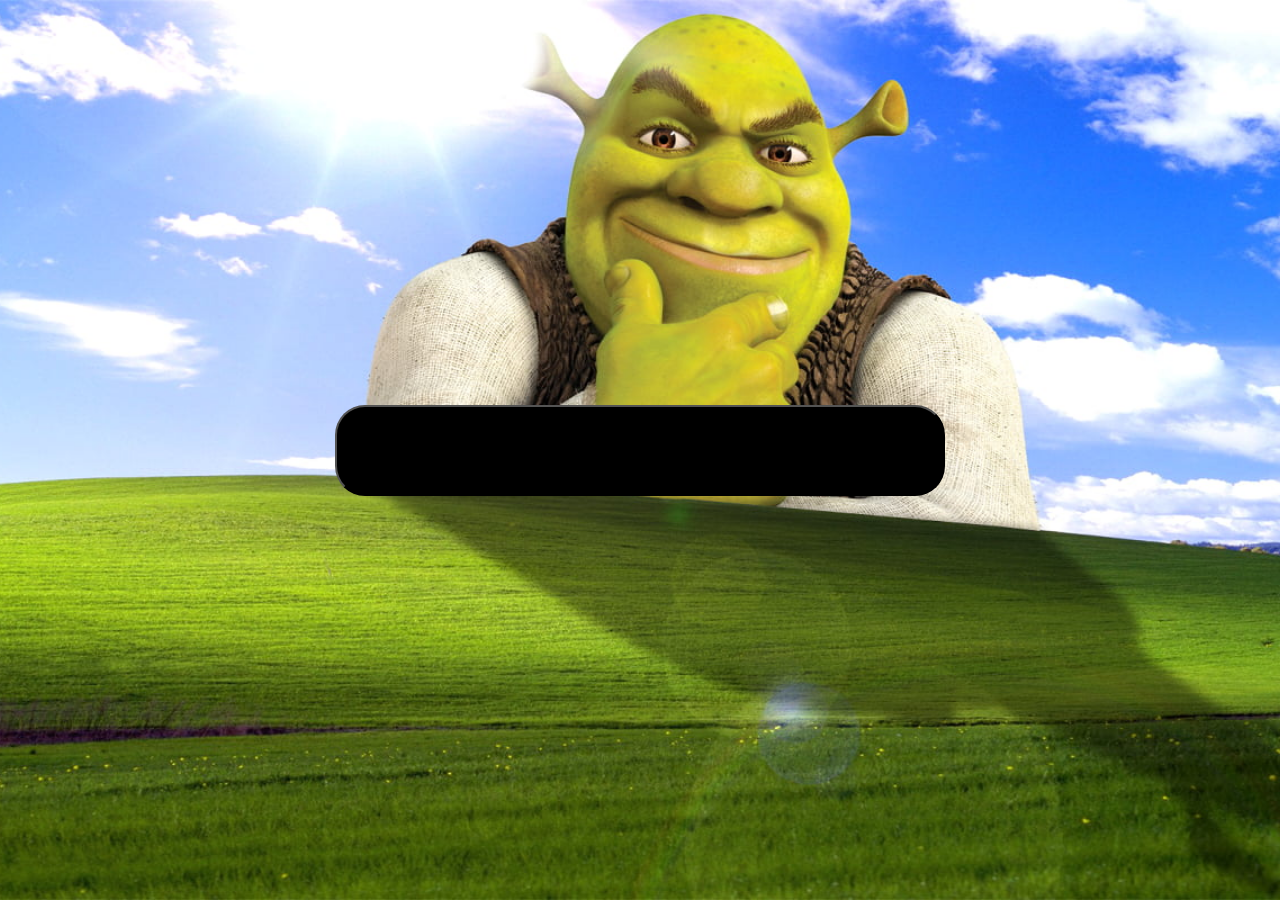
<file: index.html>
<!DOCTYPE html>
<html lang="en">
<head>
    <meta charset="UTF-8">
    <meta name="viewport" content="width=device-width, initial-scale=1.0">
    <link rel= "stylesheet" href="index.css">
    <title>javascript</title>
</head>
 


<body>

    <div class="zoom"></div>
<button onclick="opennewtab()"> CLICK HERE TO SEE NAKED MEN  </button> 


<script src = "index.js"> </script>

</body>


</html>
</file>
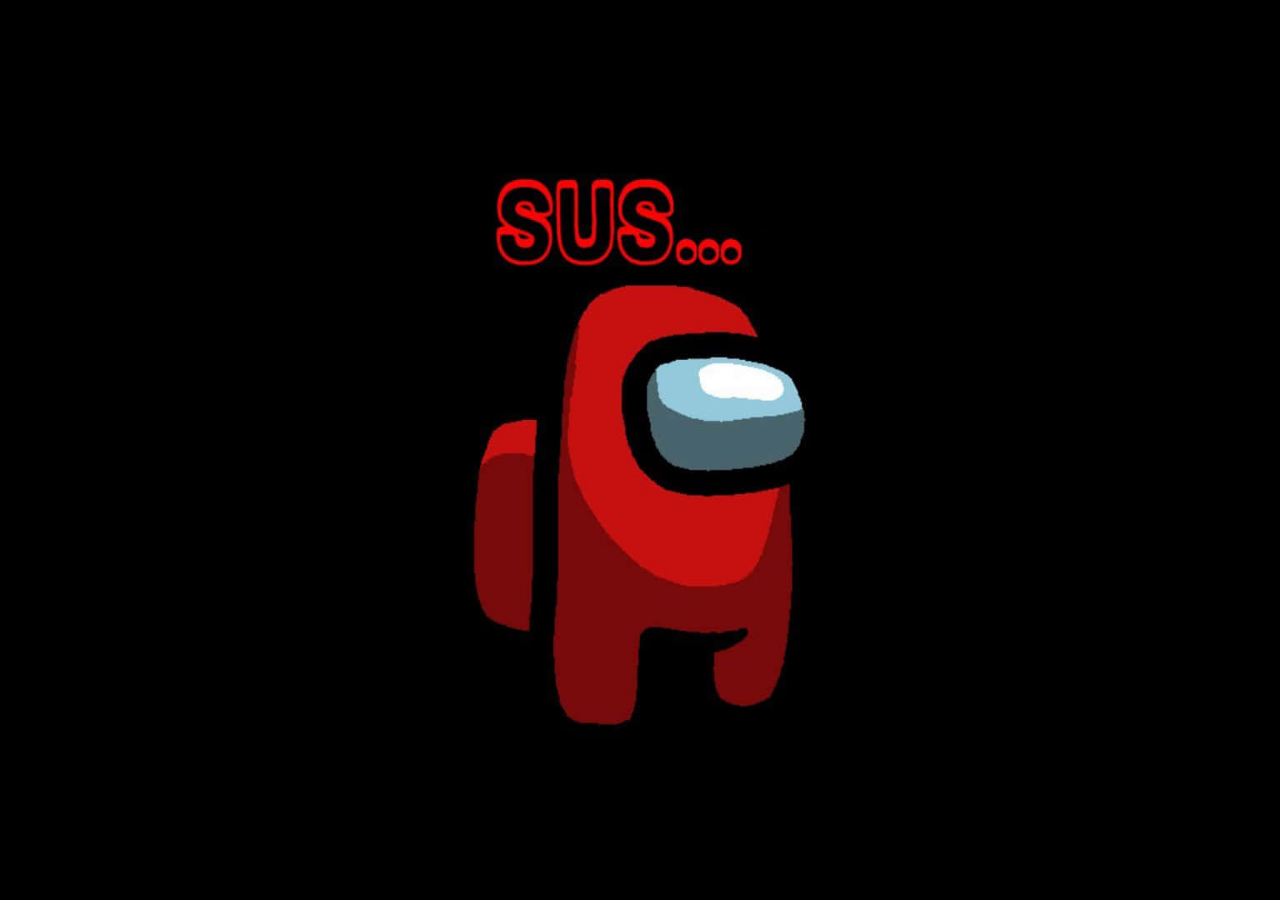
<file: tocheck.html>
<head>

<linK rel="stylesheet" href="fortow.css">

    <title>2nd webpage</title>



</head>

<body>

<h1 id="entryofuser" ></h1>

</body>

<script>

    const outputverify = localStorage.getItem('entryofuser');
    document.getElementById('displayInput')
    </script>
</file>
<file: index.css>
body{ 


    input {
        padding: 10px;
        font-size: 1.2em;
        margin-right: 10px;
    }



    background-image: url('shrek.jpg');
    background-size: cover;
    background-repeat: no-repeat;
    background-position: center;

    display: flex;
    justify-content: center;
    align-items: center;
    height: 100vh;
    margin: 0;
}


button{

    padding: 25px 45px;
    font-size: 2em;
    background-color: black;
    /* color: white; */
    border-radius: 30px;
    
    
}


button:hover{

    background-color: green;

}
</file>
<file: fortow.css>
body{

    background-image: url(sus.jpg);
    background-size: cover;
    background-repeat: no-repeat;
    background-position: center;
}
</file>
